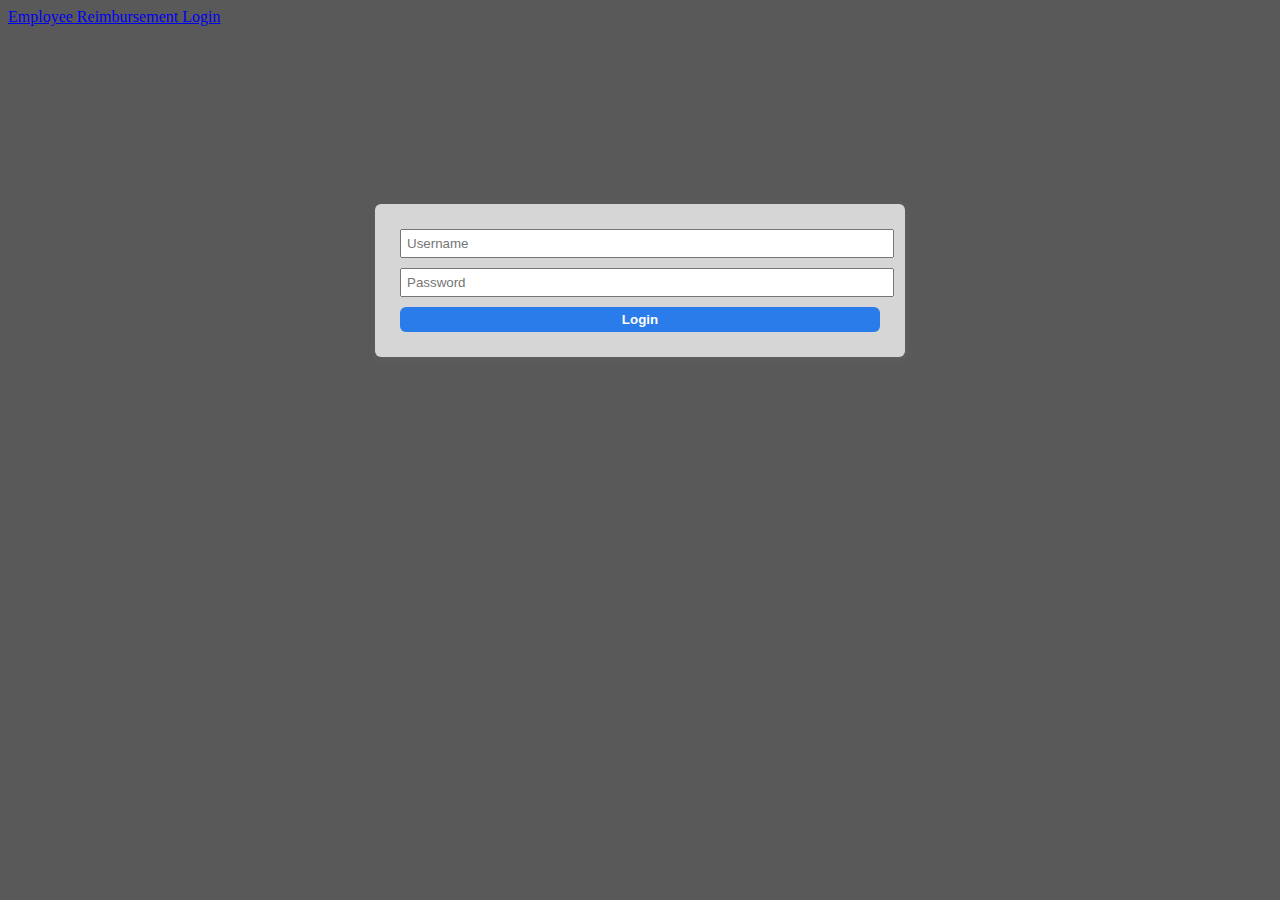
<file: p1_TA/src/main/webapp/index.html>
<!DOCTYPE html>
<html lang="en">
<head>
  <meta charset="UTF-8">
  <meta http-equiv="X-UA-Compatible" content="IE=edge">
  <meta name="viewport" content="width=device-width, initial-scale=1.0">
  <title>Project 1 Home Page Tommy Arnette</title>
  <link href="https://cdn.jsdelivr.net/npm/bootstrap@5.1.0/dist/css/bootstrap.min.css" rel="stylesheet" integrity="sha384-KyZXEAg3QhqLMpG8r+8fhAXLRk2vvoC2f3B09zVXn8CA5QIVfZOJ3BCsw2P0p/We" crossorigin="anonymous">
  <link rel="stylesheet" href="./styles/login.css">
</head>
<body>
  <nav class="navbar navbar-dark bg-dark">
    <div class="container-fluid">
      <a class="navbar-brand" href="#">
        Employee Reimbursement Login
      </a>
    </div>
  </nav>

  <div class="login-container">
        <div id="login-message"></div>
        <form id="login-form">
            <div>
                <input type="text" id="username" placeholder="Username"/>
            </div>
            <div>
                <input type="password" id="password" placeholder="Password"/>
            </div>
            <div>
                <button id="login-btn">Login</button>
            </div>
        </form>
  </div>

  <script src="./scripts/login.js"></script>
  <script src="./scripts/globals.js"></script>
</body>
</html>
</file>
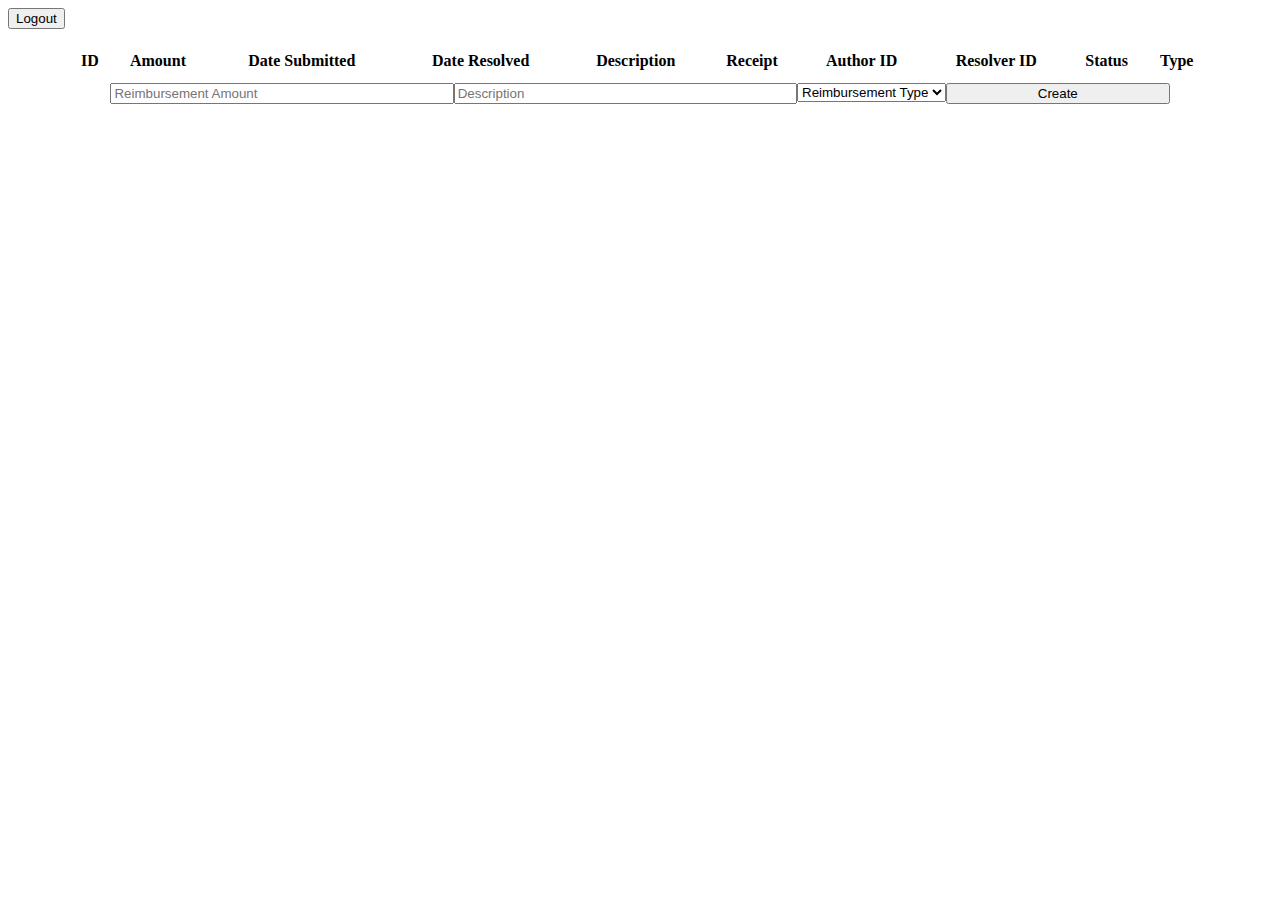
<file: p1_TA/src/main/webapp/employee-reimbursements/index.html>
<!DOCTYPE html>
<html lang="en">
<head>
    <meta charset="UTF-8">
    <meta http-equiv="X-UA-Compatible" content="IE=edge">
    <meta name="viewport" content="width=device-width, initial-scale=1.0">
    <title>Employee Reimbursement Dashboard</title>
    <link href="https://cdn.jsdelivr.net/npm/bootstrap@5.1.0/dist/css/bootstrap.min.css" rel="stylesheet" integrity="sha384-KyZXEAg3QhqLMpG8r+8fhAXLRk2vvoC2f3B09zVXn8CA5QIVfZOJ3BCsw2P0p/We" crossorigin="anonymous">
    <link rel="stylesheet" href="../styles/employee-reimbursements.css">
</head>
<body>
    <nav class="navbar navbar-dark bg-dark">
        <div class="container-fluid">
          <a class="navbar-brand" href="http://localhost:9090/project1_TA/" id="nav-bar-text">
            
          </a>
          <button class="btn btn-light" id="logout-btn">Logout</button>
        </div>
    </nav>

    <div class="container-fluid">
      <div class="reimbursement-list" id="reimb-container">
        <table class="table table-dark table-striped table-hover table-sm" id="reimb-table">
          <th>ID</th>
          <th>Amount</th>
          <th>Date Submitted</th>
          <th>Date Resolved</th>
          <th>Description</th>
          <th>Receipt</th>
          <th>Author ID</th>
          <th>Resolver ID</th>
          <th>Status</th>
          <th>Type</th>
        </table>
      </div>
    </div>

    <form id="create-reimb-form">
      <div class="create-reimb-container">
        <div class="create-flex">
         
            <input type="number" id="reimb-amount" placeholder="Reimbursement Amount">
            <input type="text" id="reimb-description" placeholder="Description">
            <span>
            <select class="form-select" aria-label="Default select example" id="reimb-type"> 
              <option selected>Reimbursement Type</option>
              <option value="1">1. Lodging</option>
              <option value="2">2. Travel</option>
              <option value="3">3. Food</option>
              <option value="4">4. Other</option>
            </select></span>
            <button class="btn btn-success" id="create-btn">Create</button>
          
        </div>
      </div>
    </form>
    

      <script src="../scripts/employee-reimbursements.js"></script>  
      <script src="../scripts/globals.js"></script>  
      <!-- <script src="https://cdn.jsdelivr.net/npm/@popperjs/core@2.9.3/dist/umd/popper.min.js" integrity="sha384-eMNCOe7tC1doHpGoWe/6oMVemdAVTMs2xqW4mwXrXsW0L84Iytr2wi5v2QjrP/xp" crossorigin="anonymous"></script>
<script src="https://cdn.jsdelivr.net/npm/bootstrap@5.1.0/dist/js/bootstrap.min.js" integrity="sha384-cn7l7gDp0eyniUwwAZgrzD06kc/tftFf19TOAs2zVinnD/C7E91j9yyk5//jjpt/" crossorigin="anonymous"></script> -->


</body>
</html>
</file>
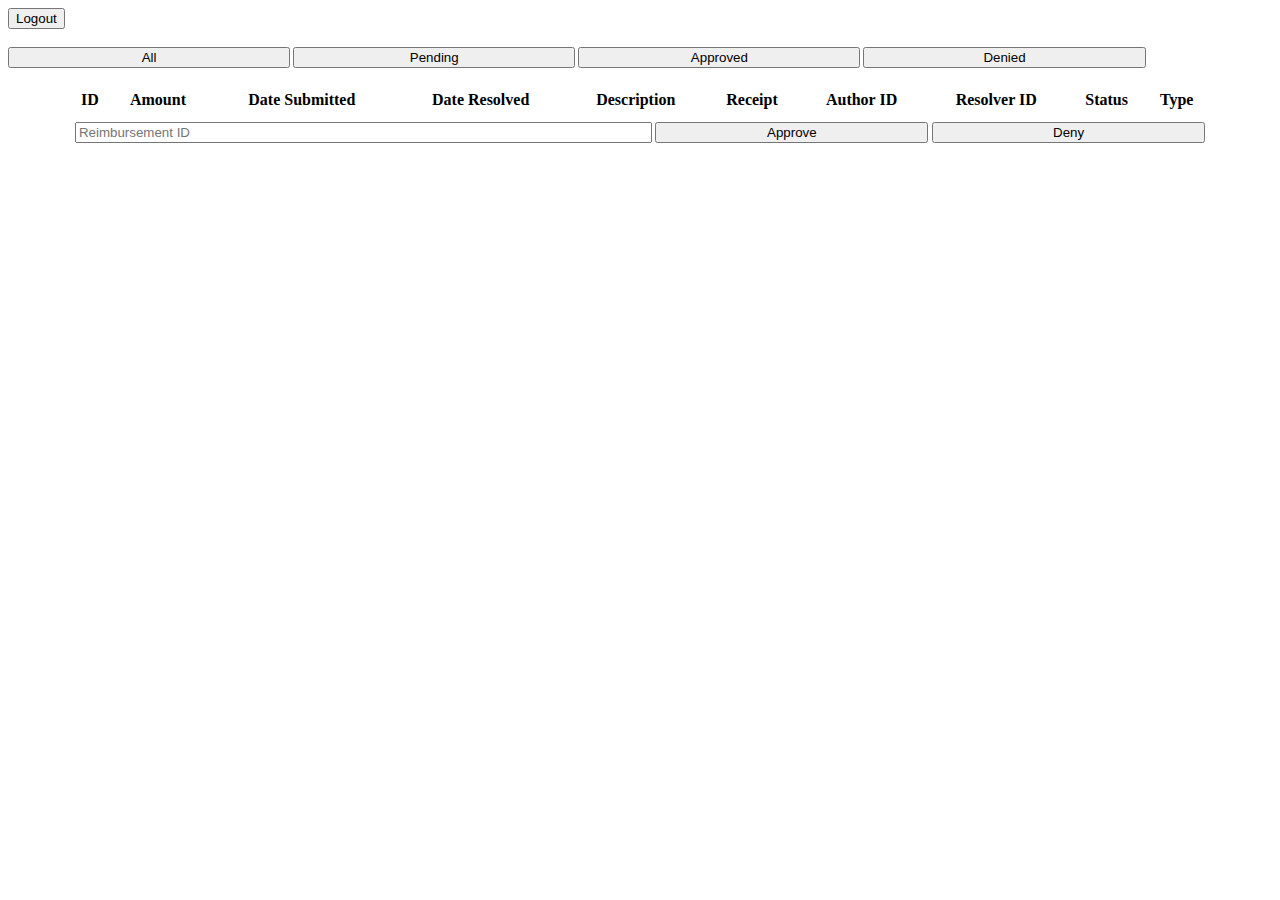
<file: p1_TA/src/main/webapp/manager-reimbursements/index.html>
<!DOCTYPE html>
<html lang="en">
<head>
    <meta charset="UTF-8">
    <meta http-equiv="X-UA-Compatible" content="IE=edge">
    <meta name="viewport" content="width=device-width, initial-scale=1.0">
    <title>Manager Reimbursement Dashboard</title>
    <link href="https://cdn.jsdelivr.net/npm/bootstrap@5.1.0/dist/css/bootstrap.min.css" rel="stylesheet" integrity="sha384-KyZXEAg3QhqLMpG8r+8fhAXLRk2vvoC2f3B09zVXn8CA5QIVfZOJ3BCsw2P0p/We" crossorigin="anonymous">

    <link rel="stylesheet" href="../styles/manager-reimbursements.css">
</head>
<body>
    <!-- nav bar -->
    <nav class="navbar navbar-dark bg-dark">
        <div class="container-fluid">
          <a class="navbar-brand" href="http://localhost:9090/project1_TA/" id="nav-bar-text">
            
          </a>
          <button class="btn btn-light" id="logout-btn">Logout</button>
        </div>
    </nav>

    <br>

    <!-- 4 buttons to display reimbursements based on their reimbursement status -->
    <div class="container-fluid" id="filter-container">
      <button class="btn btn-primary" id="all-reimb" value="">All</button>
      <button class="btn btn-warning" id="pending-reimb" value="Pending">Pending</button>
      <button class="btn btn-success" id="approved-reimb" value="Approved">Approved</button>
      <button class="btn btn-danger" id="denied-reimb" value="Denied">Denied</button>
    </div>

    <div class="container-fluid">
      <div class="reimbursement-list" id="reimb-container">
        <table class="table table-dark table-striped table-hover table-sm" id="reimb-table">
          <thead>
            <th>ID</th>
            <th>Amount</th>
            <th>Date Submitted</th>
            <th>Date Resolved</th>
            <th>Description</th>
            <th>Receipt</th>
            <th>Author ID</th>
            <th>Resolver ID</th>
            <th>Status</th>
            <th>Type</th>
          </thead>
          <tbody id="reimb-table-body">

          </tbody>
        </table>
      </div>
    </div>

    <!-- input box to enter Reimb ID and the approve and deny buttons -->
    <form id="resolve-reimb-form">
        <div id="resolve-container">
          <input type="text" id="reimb-resolve-input" placeholder="Reimbursement ID">
          <button class="btn btn-success" id="approve-reimb">Approve</button>
          <button class="btn btn-danger" id="deny-reimb">Deny</button>
        </div>
    </form>
    
    
    <script src="../scripts/manager-reimbursements.js"></script>
    <script src="../scripts/globals.js"></script>
</body>
</html>
</file>
<file: p1_TA/src/main/webapp/styles/login.css>
body{
    background-color: #595959;
}

.login-container{
    display: flex;
    flex-direction: column;
    align-items: center;
    justify-content: space-evenly;
}

#login-form{
    width: 500px;
    background-color: rgb(214, 214, 214);
    box-shadow: 2px 2px 8px rgb(98, 98, 98);
    border-radius: 6px;
    padding: 15px;
}

#login-form div{
    margin: 10px;
}

#username, #password, #login-btn{
    width: 100%;
    padding: 5px;
}

#login-btn{
    border: none;
    background-color: rgb(41, 124, 233);
    color: white;
    border-radius: 6px;
    font-weight: bold;
}

#login-btn:hover{
    background-color: rgb(41, 86, 233);
    transition: 400ms;
}

#login-message{
    margin-top: 150px;
    margin-bottom: 20px;
    color: black;
    padding: 4px;
    border-radius: 6px;
}
</file>
<file: p1_TA/src/main/webapp/styles/employee-reimbursements.css>
#reimb-table{
    width: 90%;
    margin: 20px auto 0px;
}

#create-reimb-form{
    display: flex;
    justify-content: center;
    width:90%;
    margin: 0px auto 0px;
}

.create-reimb-container{
    display:flex;
    justify-content: center;
    width:100%;
    margin: 0px auto 0px;
}

.create-flex{
    display:flex;
    width: 100%;
    margin: 10px;
    justify-content: center;
}

#reimb-amount{
    width: 30%;
}

#reimb-description{
    width: 30%;
}

#create-btn{
    width: 20%;
}
</file>
<file: p1_TA/src/main/webapp/styles/manager-reimbursements.css>
#reimb-table{
    width: 90%;
    margin: 20px auto 0px;
}

#outer-container{
    display: flex;
    width: 90%;
    justify-content: center;
}

#resolve-reimb-form{
    display: flex;
    justify-content: space-between;
    width: 90%;
    margin: 10px auto 0px;
}

#resolve-container{
    display:flex;
    width: 100%;
    justify-content: space-evenly;
    margin-top: 10px auto 0px;
}

#reimb-resolve-input{
    width: 50%;
}

#approve-reimb{
    width: 24%;
}

#deny-reimb{
    width: 24%;
}

#filter-container{
    display: flex;
    justify-content: space-between;
    width:90%;
}

#all-reimb{
    width: 24.8%;
}

#pending-reimb{
    width: 24.8%;
}

#approved-reimb{
    width: 24.8%;
}

#denied-reimb{
    width: 24.8%;
}
</file>
